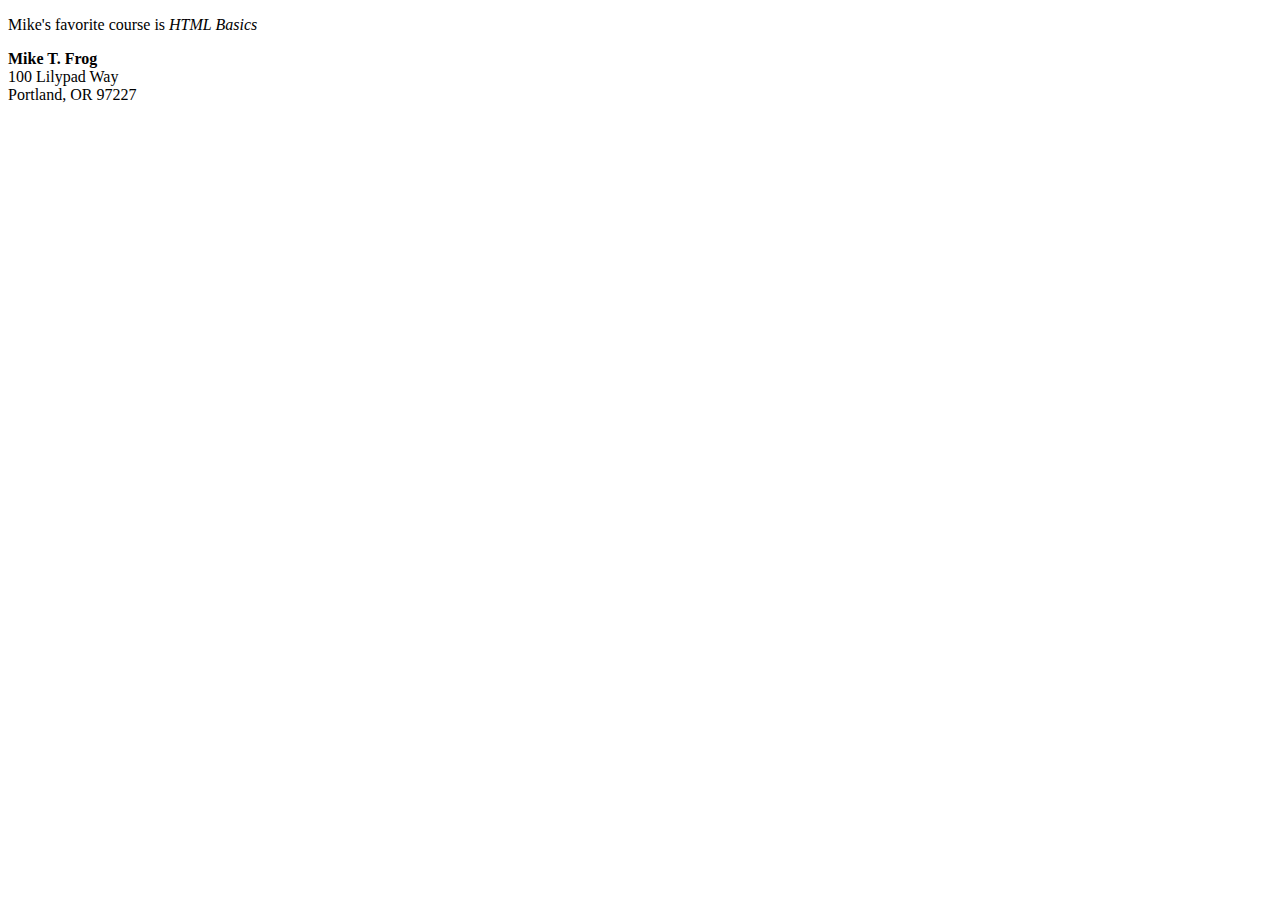
<file: 55-cc-text-level-elements-challenge/index.html>
<!DOCTYPE html> 
<html>
  <head>
    <title>HTML Text</title>
  </head>
  <body>
    <p>Mike's favorite course is <em>HTML Basics</em></p>
    <p>
      <strong>
        Mike T. Frog<br>
    </strong>
      100 Lilypad Way<br>
      Portland, OR 97227<br>
    </p>
  </body>
</html>
</file>
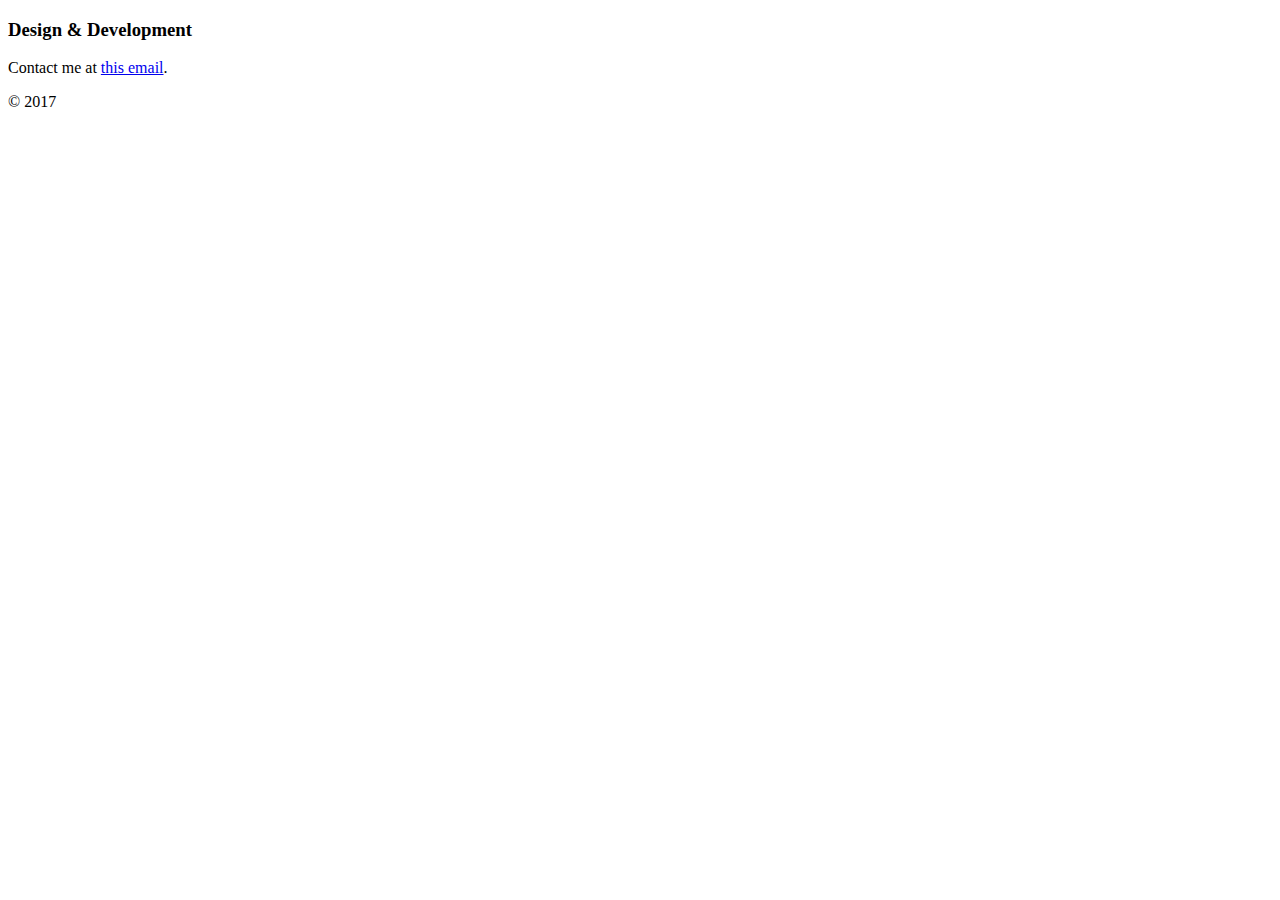
<file: 63-cc-email-links-and-entities-challenge/index.html>
<!DOCTYPE html> 
<html>
  <head>
    <title>My Page</title>
  </head>
  <body>
    <h3>Design &amp; Development</h3>
    <p>Contact me at <a href="mailto:ssandorov@20h.es">this email</a>.</p>
    <p>© 2017</p>
  </body>
</html>
</file>
